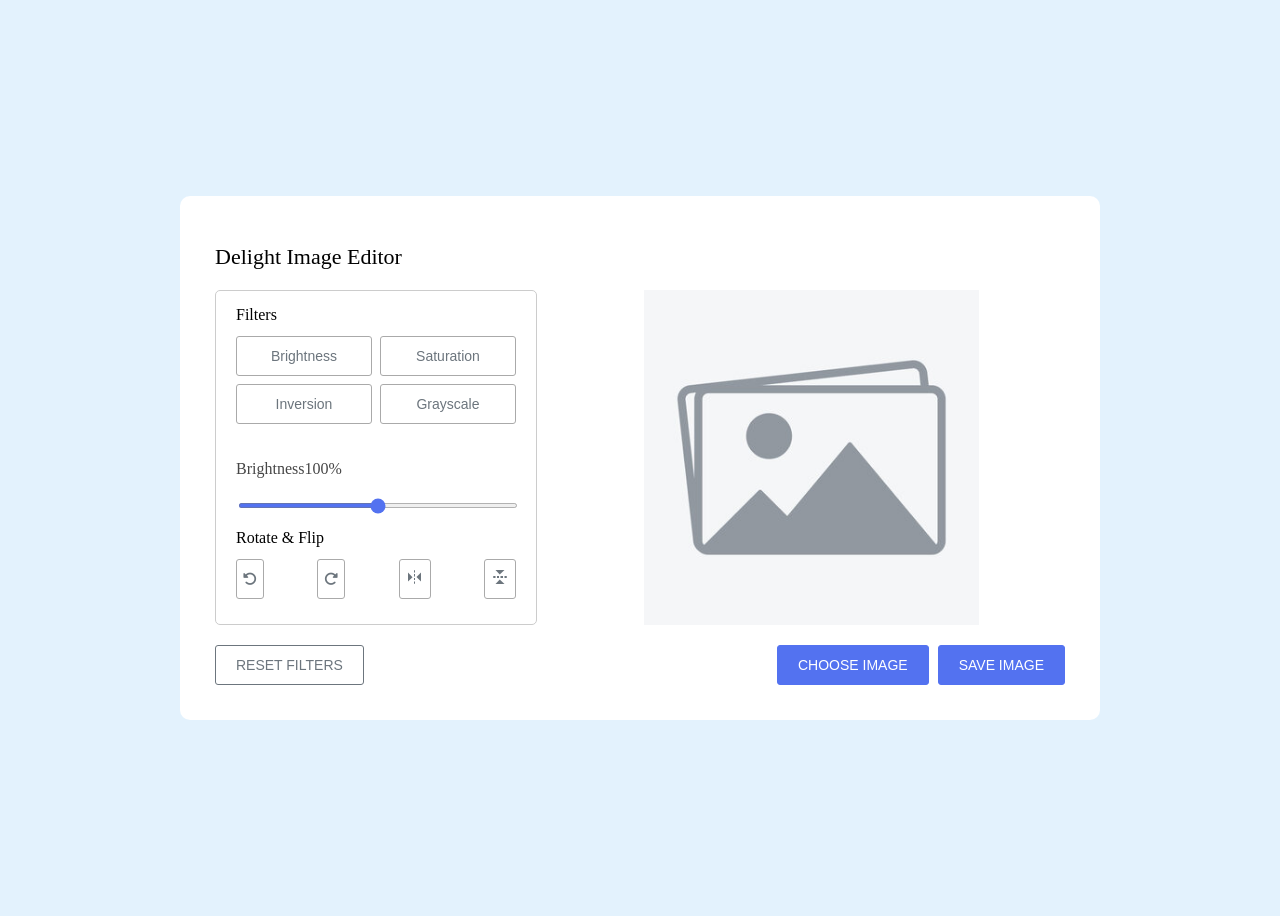
<file: index.html>
<!DOCTYPE html>
    <html lang="en" dir="ltr">
        <head>
            <meta charset="utf-8">
            <title>Delight Image Editor</title>
            <link rel="stylesheet" href="style.css">
            <meta name="viewport" content="width=device-width, initial-scale=1.0">
            <!-- BoxIcon & FontAwesome Links For Icons -->
             <link rel="stylesheet" href="https://unpkg.com/boxicons@2.1.2/css/boxicons.min.css">
             <link rel="stylesheet" href="https://cdnjs.cloudflare.com/ajax/libs/font-awesome/6.1.1/css/all.min.css"/>
        </head>
        <body>
            <div class="container">
                <h2>Delight Image Editor</h2>
                <div class="wrapper">
                    <div class="editor-panel">
                        <div class="filter">
                            <label class="title">Filters</label>
                            <div class="options">
                                <button>Brightness</button>
                                <button>Saturation</button>
                                <button>Inversion</button>
                                <button>Grayscale</button>
                            </div>
                            <div class="slider">
                                <div class="filter-info">
                                    <p class="name">Brightness</p>
                                    <p class="value">100%</p>
                                </div>
                                <input type="range" value="100" min="0" max="200">
                        </div>
                    </div>
                        <div class="rotate">
                        <label class="title">Rotate & Flip</label>
                        <div class="options">
                            <button><i class="fa-solid fa-rotate-left"></i></button>
                            <button><i class="fa-solid fa-rotate-right"></i></button>
                            <button><i class="bx bx-reflect-vertical"></i></button>
                            <button><i class="bx bx-reflect-horizontal"></i></button>
                            </div>
                        </div>
                    </div>
                    <div class="preview-img">
                    <img src="image-placeholder.jpg" alt="preview.img">
                </div>
            </div>
            <div class="controls">
                <button class="reset-filter">Reset Filters</button>
                <div class="row">
                   <button class="choose-img">Choose Image</button>
                   <button class="save-img">Save Image</button>
                </div>
            </div> 
            </div>
        </body>
        </html>
</file>
<file: style.css>
/* Import Google font - Poppins */
@import url(https://fonts.google.com/specimen/Poppins)
*{
    margin: 0;
    padding: 0;
    box-sizing: border-box;
    font-family: 'Poppins', sans-serif;
}
body{
    display: flex;
    align-items: center;
    justify-content: center;
    min-height: 100vh;
    background: #E3F2FD;
}
.container{
    width: 850px;
    background: #fff;
    border-radius: 10px;
    padding: 30px 35px 35px;
    box-shadow: 0 10px 20px rgba(0,0,0,0,1);
}
.container h2{
    font-size: 22px;
    font-weight: 500;
}
.container .wrapper{
    display: flex;
    margin: 20px 0;
    min-height: 335px;
}
.wrapper .editor-panel{
    width: 280px;
    padding: 15px 20px;
    border-radius: 5px;
    border: 1px solid #ccc;
}
.editor-panel .title{
    display: block;
    font-size: 16px;
    margin-bottom: 12px;
}
.editor-panel .options, .controls{
    display: flex;
    flex-wrap: wrap;
    justify-content: space-between;
}
.editor-panel button{
    height: 40px;
    font-size: 14px;
    color: #6c757D;
    margin-bottom: 8px;
    border-radius: 3px;
    background: #fff;
    border: 1px solid #aaa;
}
.editor-panel1 button:hover{
    background: #f5f5f5;
}
.editor-panel .filter button{
    width: calc(100% / 2 - 4px);
}
.filter button.active{
    color: #fff;
    background: #5372F0;
    border-color: #5372F0;
}
.filter .slider{
    margin-top: 12px;
}
.filter .slider .filter-info{
    display: flex;
    color: #464646;
    font-size: 14px
    justify-content: space-between;
}
.filter .slider input{
    width: 100%;
    height: 5px;
    accent-color: #5372f0;
}
.editor-panel .rotate{
    margin-top: 17px;
}
.editor-panel .rotate button{
    wiidth: calc(100% / 4 - 3px);
}
.rotate button:nth-child(3),
.rotate button:nth-child(4){
    font-size: 18px;
}
.wrapper .preview-img{
    flex-grow: 1;
    display: flex;
    align-items: center;
    justify-content: center;
    margin-left: 20px;
}
    .preview-img img{
    max-width: 490px;
    max-height: 335px;
    width: 100%;
    height: 100%;
    object-fit: contain;
}
.controls button{
    font-size: 14px;
    cursor: pointer;
    color: #fff;
    background: #fff;
    padding: 11px 20px;
    border-radius: 3px;
    text-transform: uppercase;
}
.controls .reset-filter{
    color: #6C757D;
    border: 1px solid #6C757D;
}
.controls .choose-img{
    margin-left: 5px;
    background: #5372F0;
    border: 1px solid #5372F0;
}
.controls .save-img{
    margin-left: 5px;
    background: #5372F0;
    border: 1px solid #5372F0;
}
@media screen and (max-width: 760){
    .container{
        padding: 25px;
    }
    .wrapper .editor-panel{
        width: 100%;
    }
    .wrapper .preview-img{
        width: 100%;
        marin: 0 0 15px;
    }
}
  @media screen and (max-width: 500px){
    .controls button{
        width: 100%;
        margin-bottom: 10px;
    }
    .controls.row{
        width: 100%;
    }
}
</file>
